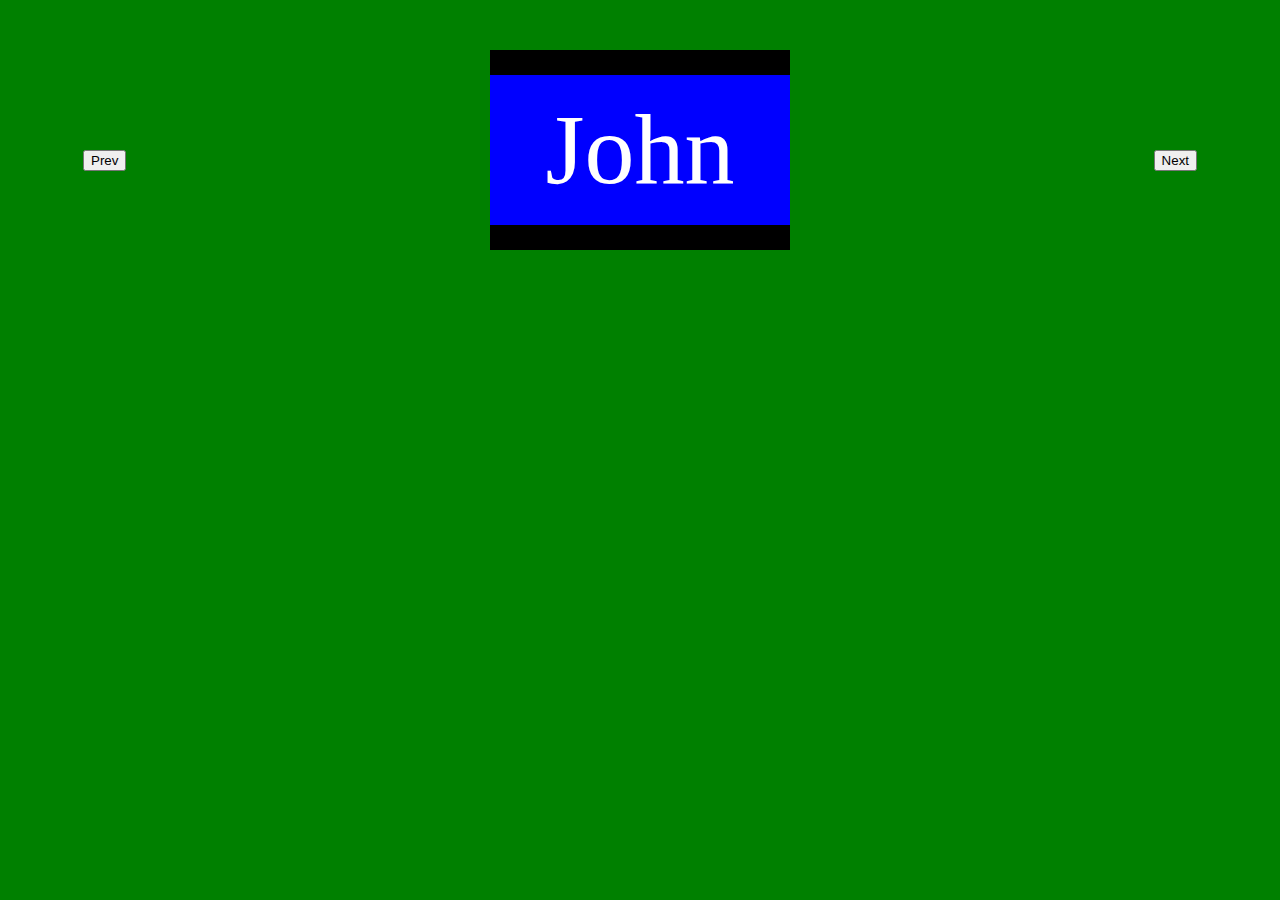
<file: 10-slider/index.html>
<!DOCTYPE html>
<html>
<head>
    <title></title>
    <link rel="stylesheet" type="text/css" href="index.css">
   </head>
<body class="data-slides" data-slides="John, Paul, Ringo, George">
    <script type="text/javascript" src="index.js"></script>
</body>
</html>
</file>
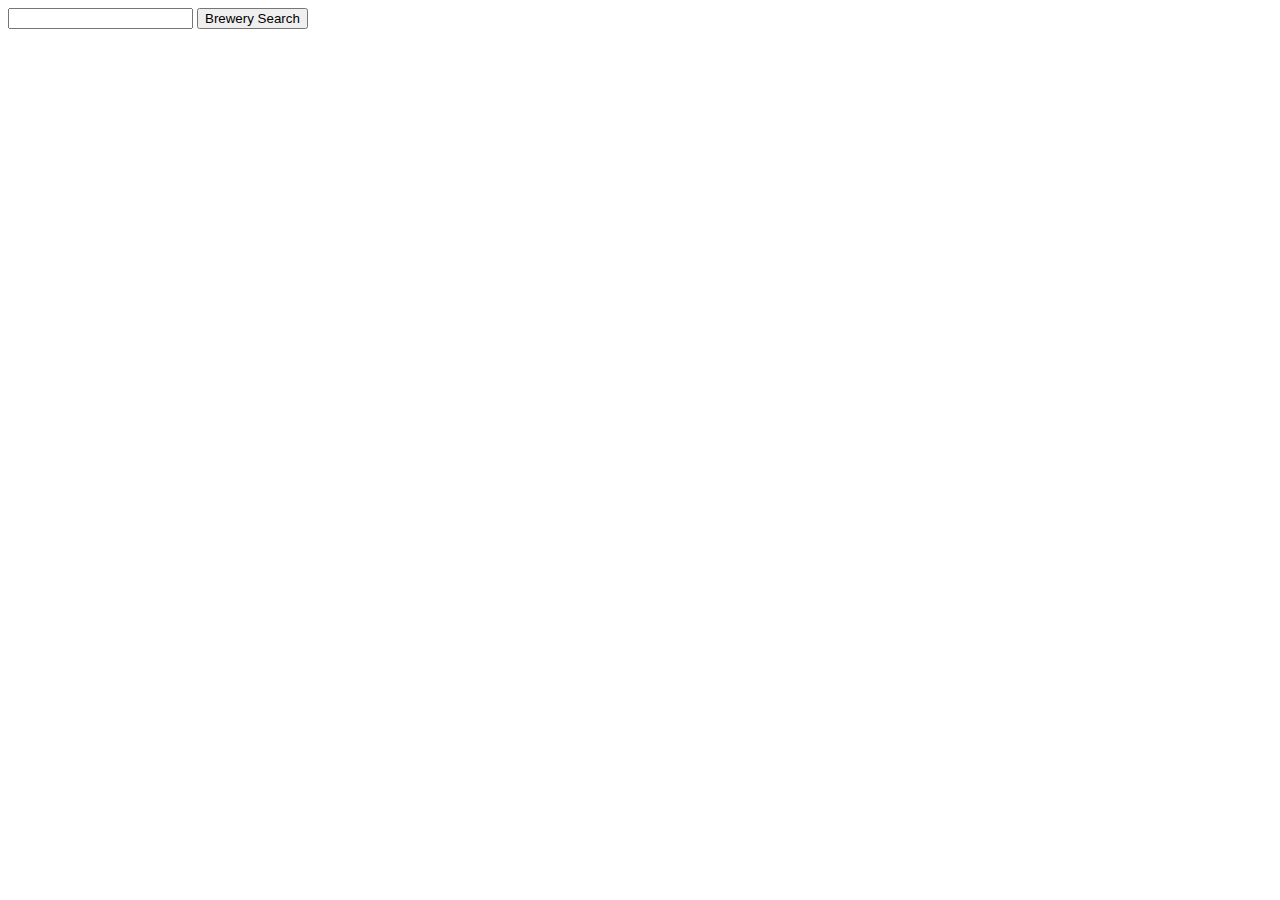
<file: 9-api/index.html>
<!DOCTYPE html>
<html lang="en">
<head>
   <meta charset="UTF-8">
   <meta name="viewport" content="width=device-width, initial-scale=1.0">
   <meta http-equiv="X-UA-Compatible" content="ie=edge">
   <title>Document</title>
</head>
<body>
	<input type="text" id="myinput">
	<button type="button" id="button">Brewery Search</button>
	<ul id="root"></ul>
	<script>
		(()=>{
			const $button = document.getElementById("button")
			const $root = document.getElementById("root");
			let myurl = '';
			const $myinput = document.getElementById("myinput");
			$button.addEventListener("click",()=>{
			$root.innerHTML = '';
			$myinput.value != ''? myurl='https://api.openbrewerydb.org/breweries?by_name=' + $myinput.value
			: myurl='https://api.openbrewerydb.org/breweries';
			fetch(myurl).then(response=>response.json()).then(data=>{
				for (i = 0; i < data.length; i++) {
    			let item = '<li>' + Object.values(data[i]) + '</li>';
    			$root.innerHTML += item;
				};
    			});
    			})
		})();
	</script>
</body>
</file>
<file: 10-slider/index.css>
.dataSlides {
    height: 200px;
    background-color: green;
    margin-top: 50px;
    position: relative;
}

/*Элемент, внутри элемента с data-slides (Контент)*/
.main {
    margin: auto;
    height: 200px;
    background-color: red;
    width: 300px;
    overflow: hidden;
    position: relative;
}


.slider{
	background-color: black;
	height: 100%;

}
/*Элемент, внутри элемента с data-slides (Контент)*/
.main {
    margin: auto;
    height: 200px;
    background-color: red;
    width: 300px;
    overflow: hidden;

}

.page {
    height: 150px;
    margin-top: 25px;
    background-color: blue;
    width: 300px;
    text-align: center;
    color: white;
    line-height: 150px;
    font-size: 100px;
    display: inline-block;
}

.buttonNext{
	position: absolute;
	right: 75px;
	top: 100px;

}

.buttonPrev{
	position: absolute;
	left: 75px;
	top: 100px;

}
</file>
